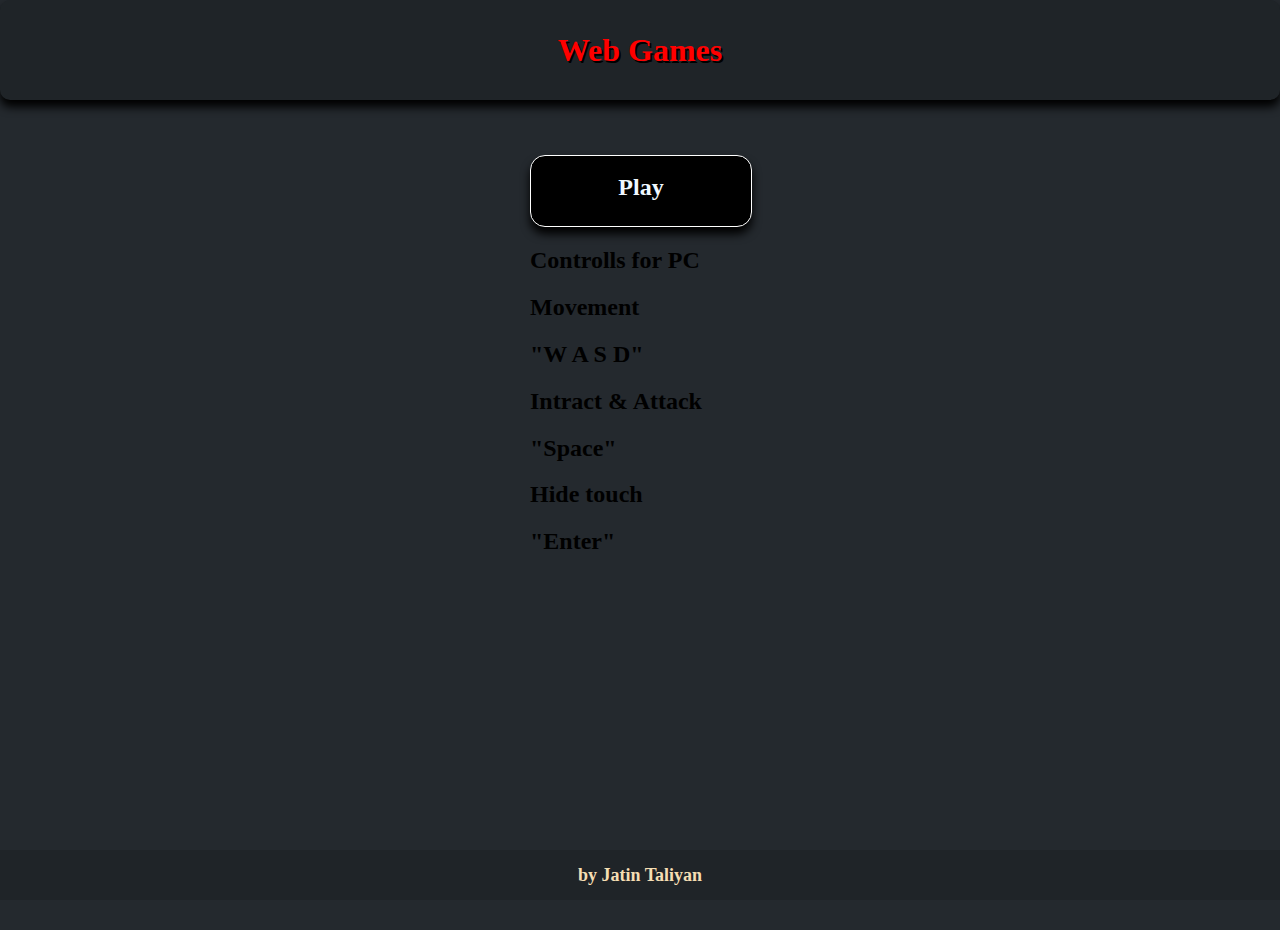
<file: index.html>
<!DOCTYPE html>
<html lang="en">
  <head>
    <meta charset="UTF-8" />
    <meta name="viewport" content="width=device-width, initial-scale=1.0" />
    <title>Web Games</title>
    <link rel="stylesheet" href="style.css" />
  </head>
  <body>
    <div class="header">
      <h1 class="head">Web Games</h1>
      <!-- <p class="headNOTE">NOTES</p> -->
    </div>
    <div class="yearcontainer">
      <a href="the game.html" style="text-decoration: none">
        <div class="year">
          <h2 class="content">Play</h2>
        </div>
      </a>
      <div class="box_comment">
        <h2 class="comment_content">Controlls for PC</h2>
        <h2 class="comment_content">Movement</h2>
        <h2 class="comment_content">"W A S D"</h2>
        <h2 class="comment_content">Intract & Attack</h2>
        <h2 class="comment_content">"Space"</h2>
        <h2 class="comment_content">Hide touch</h2>
        <h2 class="comment_content">"Enter"</h2>







      </div>
    </div>

    

    <div class="footer">
      <h1 class="foot">by Jatin Taliyan</h1>
    </div>
  </body>
</html>
</file>
<file: style.css>
body {
  user-select: none;
  padding: 0;
  margin: 0;
  background-color: #24292e;
}
.header {
  background-color: #1f2428;
  /* border: 1px solid black; */
  display: flex;
  height: 100px;
  border-radius: 10px;
  box-shadow: 0 7px 10px black;
  margin-bottom: 20px;
}
.head {
  background-color: #1f2428;
  text-shadow: 2px 2px black;
  color: red;
  margin: auto;
}

.yearcontainer {
  /* margin-top: 50px; */
  /* margin-bottom: 50px; */
  height: 800px;
  width: 220px;
  border-radius: 15px;
  /* margin-top: 100px; */
  margin: auto;
  /* border: 1px solid white; */
  padding: 5px;
}

.year {
  border: 1px solid white;
  margin-top: 30px;
  background-color: black;
  height: 50px;
  width: 200px;
  padding: 10px;
  /* margin: auto; */
  border-radius: 15px;
  color: aliceblue;
  box-shadow: 0 7px 10px black;
}
.year:hover {
  user-select: none;
  box-shadow: 0px 0px 30px 5px black;
  font-size: 120%;
  font-weight: bold;
}

.content {
  text-align: center;
  margin-top: 8px;
  background-color: black;
}

/* .footer {
  height: 100px;

  width: 100%;
  display: flex;
  background-color: #1f2428;
  color: wheat;
} */

.footer {
  background-color: #1f2428;
  /*  border: 1px solid black;  */
  display: flex;
  height: 50px;
  position: fixed;
  width: 100%;
  bottom: 0;
}

.foot {
  background-color: #1f2428;
  font-size: 18px;
  color: wheat;
  margin: auto;
}
/* .space {
  margin-top: 50px;
  height: 50px;
  width: 100%;
} */

.vidcontainer {
  /* border: 1px solid white; */
  margin-top: 20px;
  height: 560px;
}
.unitvid {
  float: left;
  margin-left: 50px;
  /* border: 1px solid rgb(20, 19, 19); */
  width: 75%;
  height: 550px;
  border-radius: 80px;
  /* margin: auto; */
}
.player {
  border-radius: 20px;
  box-shadow: 5px 8px 5px #181b1e;
}
.unitlink {
  float: right;
  margin-top: 50px;
  margin-right: 50px;
  /* border: 1px solid rgb(255, 255, 255); */
  width: 200px;
  height: 500px;
}
.link {
  /* border: 1px solid rgb(255, 255, 255); */
  background-color: black;
  margin: auto;
  margin-top: 10px;
  margin-bottom: 10px;
  width: 150px;
  height: 60px;
  border-radius: 10px;
  text-align: center;
  padding: 5px;
  padding-top: 30px;
  font-size: 24px;
}
.link:active {
  box-shadow: 0px 0px 30px 5px black;
  font-size: 30px;
}

.notesdiv {
  width: 100%;
  /* border: 1px solid white; */
  height: 130px;
  margin-top: 100px;
  margin-bottom: 50px;
  text-align: center;
  background-color: #1f2428;
  color: aliceblue;
  font-size: 30px;
  padding: 5px;
}

@media screen and (max-width: 1200px) {
  .unitvid {
    float: none;
    /* margin-left: 50px; */
    /* border: 1px solid rgb(255, 255, 255); */
    width: 75%;
    height: 550px;
    border-radius: 80px;
    /* margin: auto; */
  }
  .vidcontainer {
    width: 100%;
    /* border: 1px solid rgb(159, 0, 0); */
    margin-top: 20px;
    height: 450px;
    margin: auto;
  }
  .unitvid {
    /* border: 1px solid rgb(217, 255, 0); */
    width: 100%;
    height: 450px;
    margin: auto;
  }
  .unitlink {
    display: flex;
    float: none;
    /* margin-top: px; */
    /* margin-right: 50px; */
    /* margin-bottom: 20px; */
    margin: auto;
    /* border: 1px solid rgb(51, 0, 255); */
    width: 90%;
    height: 50px;
    padding: 15px;
    background-color: #181b1e70;
  }
  .link {
    /* border: 1px solid rgb(255, 255, 255); */
    background-color: black;
    margin: auto;
    float: left;
    margin-top: 10px;
    margin-bottom: 10px;
    margin-left: 10px;
    width: 60px;
    height: 30px;
    border-radius: 10px;
    text-align: center;
    padding: 5px;
    padding-top: 10px;
    font-size: 15px;
  }
  .link:active {
    box-shadow: 0px 0px 30px 5px black;
    font-size: 16px;
  }
}
@media screen and (max-width: 600px) {
  .unitvid {
    float: none;
    /* margin-left: 50px; */
    /* border: 1px solid rgb(255, 255, 255); */
    width: 75%;
    height: 550px;
    border-radius: 80px;
    /* margin: auto; */
  }
  .vidcontainer {
    width: 100%;
    /* border: 1px solid rgb(159, 0, 0); */
    margin-top: 20px;
    height: 300px;
    margin: auto;
  }
  .unitvid {
    /* border: 1px solid rgb(217, 255, 0); */
    width: 100%;
    height: 250px;
    margin: auto;
  }
  .unitlink {
    display: flex;
    float: none;
    /* margin-top: px; */
    /* margin-right: 50px; */
    /* margin-bottom: 20px; */
    margin: auto;
    /* border: 1px solid rgb(51, 0, 255); */
    width: 90%;
    height: 50px;
    padding: 15px;
    background-color: #181b1e70;
  }
  .link {
    /* border: 1px solid rgb(255, 255, 255); */
    background-color: black;
    margin: auto;
    float: left;
    margin-top: 10px;
    margin-bottom: 10px;
    margin-left: 10px;
    width: 60px;
    height: 30px;
    border-radius: 10px;
    text-align: center;
    padding: 5px;
    padding-top: 10px;
    font-size: 15px;
  }
  .link:active {
    box-shadow: 0px 0px 30px 5px black;
    font-size: 16px;
  }
}
</file>
